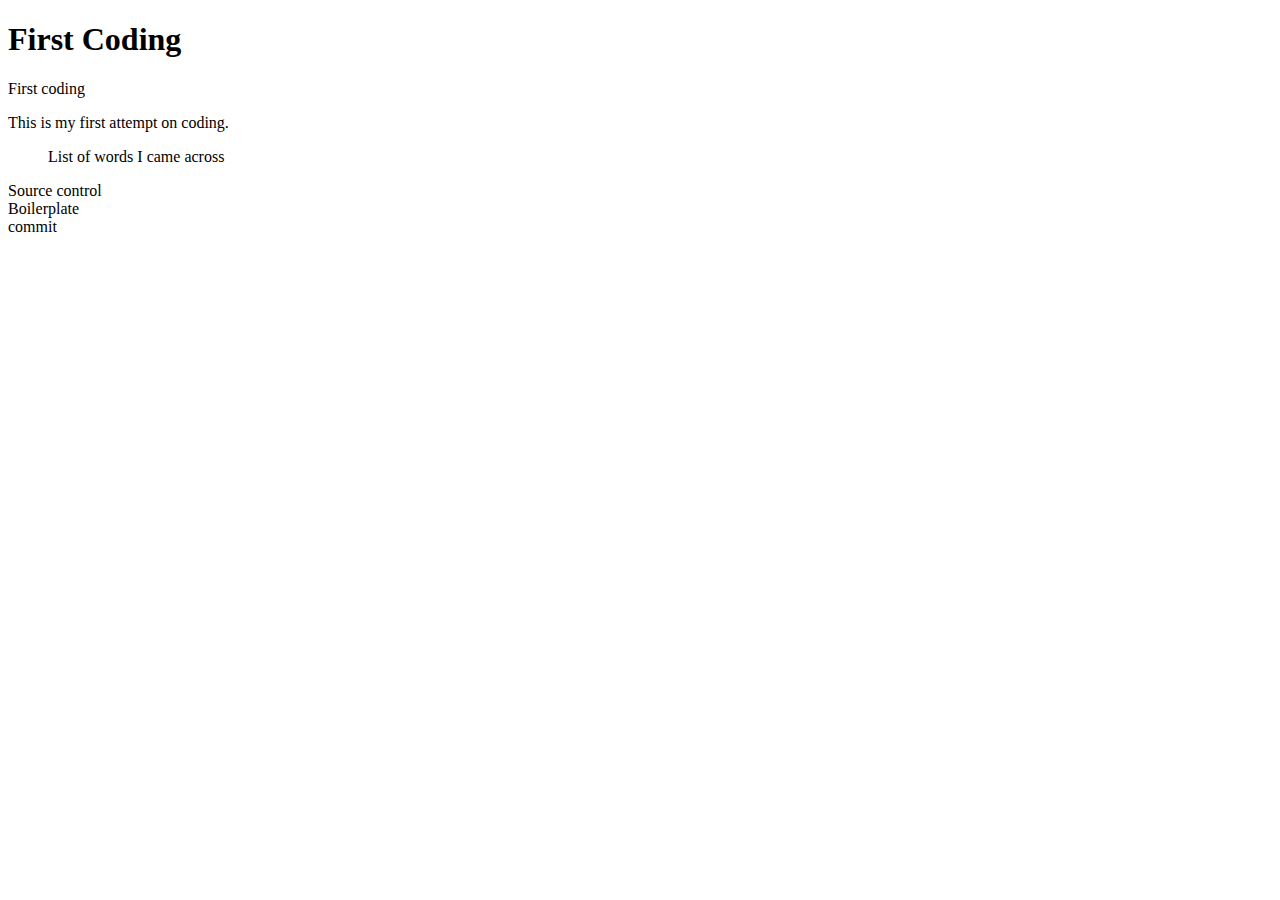
<file: Resume1.html>
<!DOCTYPE html>

<html>

  <head>

    <title>Maditsi's fisrt coding challenge </title>
    <h1> First Coding </h1>

  </head>

<p>First coding</p>

  <body>
    
  This is my first attempt on coding.

<ul>List of words I came across </ul>

<li>Source control</li>
<li>Boilerplate</li>
<li>commit</li>

  </body>
  
</html>
</file>
